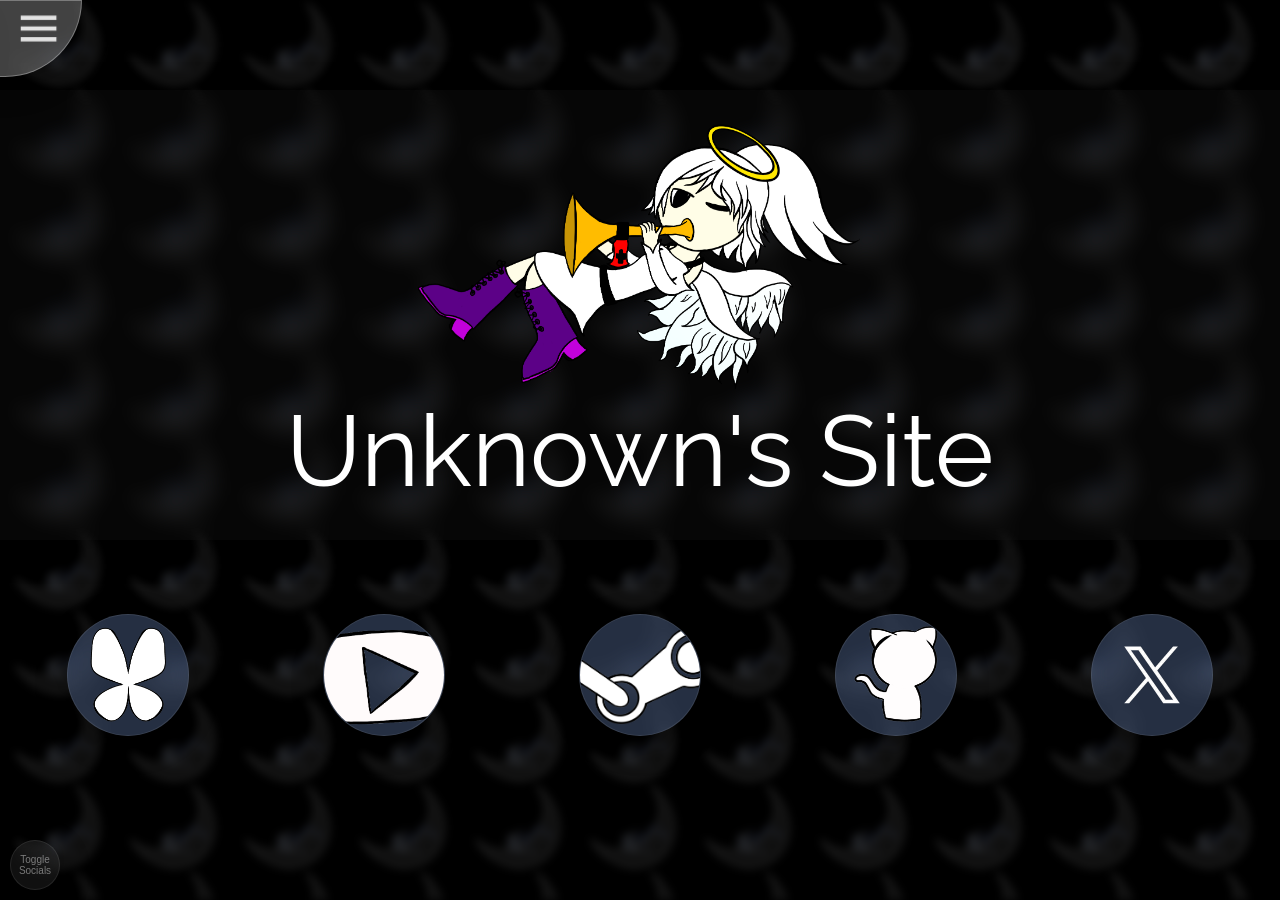
<file: index.html>
<!DOCTYPE html>
<html lang="en">
    <head>
        <link rel = "Stylesheet", href = "StyleSheets/StyleSheet.css">
        <title>Main Page</title>
        <!--Font Link / https://fonts.google.com/share?selection.family=Raleway:ital,wght@0,100..900;1,100..900  -->
        <link rel="preconnect" href="https://fonts.googleapis.com">
        <link rel="preconnect" href="https://fonts.gstatic.com" crossorigin>
        <link href="https://fonts.googleapis.com/css2?family=Raleway:ital,wght@0,100..900;1,100..900&display=swap" rel="stylesheet">
        <script src="Scripts/RemoveIcons.js" defer></script>
    </head>
    <body>
        <div id = Header>
            <div class = "Icon"></div>   
            <div class = "Icon Full"></div>  
            <div class = "Icon Full"></div>  
            <div class = "Icon Full"></div>
            <div class = "Icon Full"></div>
            <a href = "Pages/YoutubeRSSPage.html"><div class = "Icon Full"><img src = "Images/Icons/SteamWorkShop.png"></div></a>  
            <a href = "index.html"><div class = "Icon Full"><img src = "Images/Icons/Home.png"></div></a>
            <div class = "Icon MenuIcon"> <img src = "Images/MenuIcon.png"></div>
            
        </div>
            <div id = "Title">
                    
                <img src = "Images/Judgment.png">
                <div class = "Title">Unknown's Site</div>
            </div>
        <button type = "button" id = "RemoveButton">Toggle Socials</button>

            <div id = "ButtonGroup">
                <a href="https://bsky.app/profile/yelloworbs.bsky.social">
                    <div class = "LinkButtons"><img src = "Images/Icons/BlueSky.png"></div>
                </a>
                <a href="https://www.youtube.com/@Unknown_orbs">
                    <div class = "LinkButtons"><img src = "Images/Icons/Youtube.png"></div>
                </a>
                    <a href="https://steamcommunity.com/profiles/76561199028052228">
                    <div class = "LinkButtons"><img src = "Images/Icons/Steam.png"></div>
                </a>
                <a href="https://github.com/30026980">
                    <div class = "LinkButtons"><img src = "Images/Icons/Github.png"></div>
                </a>
                <a href="https://x.com/yellow_orbs">
                    <div class = "LinkButtons"><img src = "Images/Icons/X.png"></div>
                </a>
            </div>
        <div id = "BackgroundImageMove"></div>
    </body>
</html>
</file>
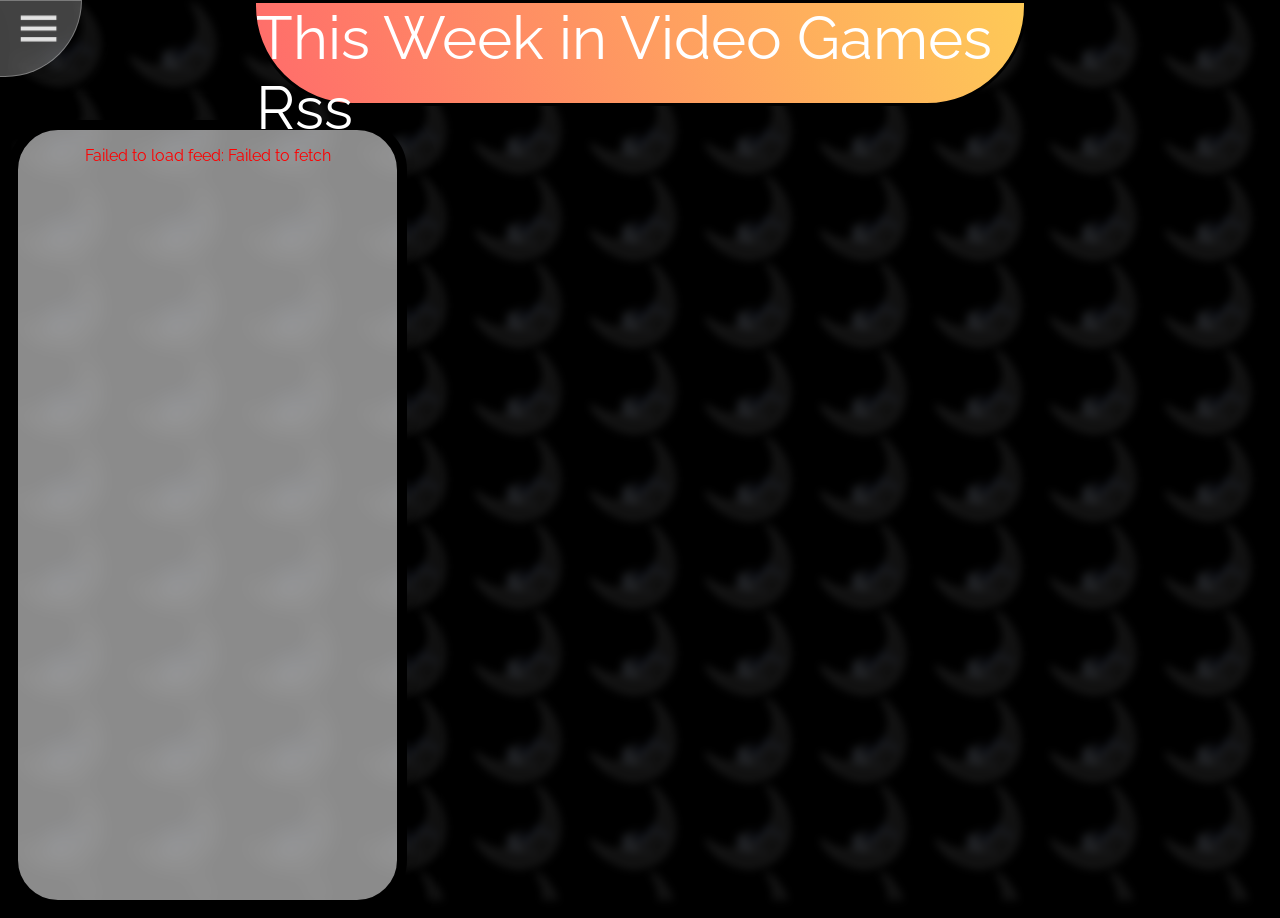
<file: Pages/YoutubeRSSPage.html>
<!DOCTYPE html>
<html lang="en" style="scroll-behavior:smooth;">
    <head>
        <link rel = "Stylesheet", href = "../StyleSheets/StyleSheet.css">
        <link rel = "Stylesheet", href = "../StyleSheets/RSSPageStyleSheet.css">
        <title>This Week in Video Games Rss</title>
        <!--Font Link / https://fonts.google.com/share?selection.family=Raleway:ital,wght@0,100..900;1,100..900  -->
        <link rel="preconnect" href="https://fonts.googleapis.com">
        <link rel="preconnect" href="https://fonts.gstatic.com" crossorigin>
        <link href="https://fonts.googleapis.com/css2?family=Raleway:ital,wght@0,100..900;1,100..900&display=swap" rel="stylesheet">
        <script src="../Scripts/RssScript.js"></script>
    </head>
    <body>
        <div id = "BackgroundImageMove"></div>
        <div id = Header>
            <div class = "Icon"></div>   
            <div class = "Icon Full"></div>  
            <div class = "Icon Full"></div>  
            <div class = "Icon Full"></div>
            <div class = "Icon Full"></div>  
            <a href = "YoutubeRSSPage.html"><div class = "Icon Full"><img src = "../Images/Icons/SteamWorkShop.png"></div></a>
            <a href = "../index.html"><div class = "Icon Full"><img src = "../Images/Icons/Home.png"></div></a>
            <div class = "Icon MenuIcon"> <img src = "../Images/MenuIcon.png"></div>
        </div>

        <div id = "YoutubeTitle">
            This Week in Video Games Rss
        </div>

        
        <div id = "RssContainer">
            <div id = "Content"></div>
        </div>
            
    </body>
</html>
</file>
<file: StyleSheets/StyleSheet.css>
/*transition-timing-function: cubic-bezier(1, -0.26, 0, 1.3);*/
body{
    font-family: "Raleway", sans-serif;
    font-optical-sizing: auto;
    background-color: black;
    overflow-y: hidden;
}
#BackgroundImageMove{
    z-index: -100;
    position:fixed;
    height: 100%;
    width: 100%;
    top:0%;
    left:0%;
    background-size: x;   
    background-image: url('../Images/BackgroundMoonAcrana.png');
    animation: BackgroundMove 2s linear infinite;
    filter:brightness(25%) blur(4px);
}
@keyframes BackgroundMove {
    0%{background-position: 0px 0px;}
    100%{background-position: 115px 176.5px;}
}
#Header{

    z-index: 100;

    transition: transform 0.5s cubic-bezier(1, -0.26, 0, 1.3);
    top:0%;
    left:0%;
    position: fixed;
    height: 75px;
    width: 700px;
    border-radius: 0px 0px 100px 0px;

    background: rgba(255, 255, 255, 0.26);
    backdrop-filter: blur(10px) saturate(180%);
    -webkit-backdrop-filter: blur(10px) saturate(180%);
    border: 1px solid rgba(255,255,255,0.3);
    box-shadow: 0 8px 32px rgba(0,0,0,0.25);

    display:flex;
    align-items: center;
    justify-content: space-around;
    flex-wrap: nowrap;

    transform: translateX(-620px);

    animation: HeaderMoveIn 0.8s cubic-bezier(1, -0.26, 0, 1.3);
}
#Header:hover{
    transform: translateX(-90px);

}
@keyframes HeaderMoveIn {
    0%{transform: translate(-900px);}
    100%{transform: translateX(-620px)}
}
.Icon{
    display:flex;
    align-items: center;
    justify-content: center;    
    overflow-y: hidden;
    position: relative;

    width: 50px;
    height: 50px;
    border-radius: 20%;
}
.Icon img{
    max-width: 90%;
    max-height: 90%;
}
.Full{
    transition: all 0.4s ease;
    background: rgba(255, 255, 255, 0.26);
    backdrop-filter: blur(10px) saturate(180%);
    -webkit-backdrop-filter: blur(10px) saturate(180%);
    border: 1px solid rgba(255,255,255,0.3);
    box-shadow: 0 8px 32px rgba(0,0,0,0.25);
}
.Full:hover{
    background: rgba(251, 0, 255, 0.26);
    width:70px;
    height:65px;

}
.MenuIcon img{
    margin-bottom: 20px;
    height: 50px;
}
#Title{ 
    position: absolute;    
    top: 10%;
    left:0%;   

    transition: transform 0.5s cubic-bezier(1, -0.26, 0, 1.3);  
    
    height: 50%;
    width:100%;
    
    color:white;

    flex-direction: column;
    display:flex;
    align-items: center;
    justify-content: center;    
    overflow-y: hidden;
 
    pointer-events: none;
    animation: TitleMove 2s cubic-bezier(1, -0.26, 0, 1.3);

    background: rgba(192, 192, 192, 0.027);
    backdrop-filter: blur(10px) saturate(180%);
    -webkit-backdrop-filter: blur(10px) saturate(180%);
    border: 1px 0px 1px 0px solid rgba(255,255,255,0.3);
    box-shadow: 0 8px 32px rgba(0,0,0,0.25);
}
@keyframes TitleMove {
    0% {transform: translateY(-1000px);}
    100%{transform: translateY(0px);}
}
.Title{
    font-size: 100px;
}
#Title img{
    
    height:60%
}
#ButtonGroup{
    bottom: 10%;
    left:0%;
    position:absolute;
    height:30%;
    width:100%;
    transform: translateY(0px);

    flex-direction: row;
    display:flex;
    align-items: center;
    justify-content: space-around;   
}
.LinkButtons{
    transition: transform 1s ease;
    height:120px;
    width:120px;

    overflow: hidden;
    background: rgba(143, 182, 255, 0.26);
    backdrop-filter: blur(10px) saturate(180%);
    -webkit-backdrop-filter: blur(10px) saturate(180%);
    border: 1px solid rgba(255, 255, 255, 0.089);
    box-shadow: 0 8px 32px rgba(0, 0, 0, 0.25);
    border-radius: 100%;
    
    display:flex;
    align-items: center;
    justify-content: center;   
}
.LinkButtons img{
    height:100px;
}
.LinkButtons.MoveUp{
    transform: translateY(500px);
}
#RemoveButton{
    z-index: 999999;
    transition: all 1s ease;
    border-radius: 100%;
    font-size: 10px;
    color:rgba(255, 255, 255, 0.437);
    position: absolute;
    bottom: 10px;
    left:10px;
    height:50px;
    width: 50px;
    background: rgba(244, 248, 255, 0.061);
    backdrop-filter: blur(10px) saturate(180%);
    -webkit-backdrop-filter: blur(10px) saturate(180%);
    border: 1px solid rgba(255, 255, 255, 0.089);
    box-shadow: 0 8px 32px rgba(0, 0, 0, 0.25);
}
#RemoveButton *{
    pointer-events: none;
}
#RemoveButton:hover{
    background: rgba(244, 248, 255, 0.401);
}
</file>
<file: StyleSheets/RSSPageStyleSheet.css>
#RssContainer{
    color:white;
    z-index: 1;

    display: flex;
    flex-wrap: wrap;
    flex-shrink: 0;
    align-items: center;
    justify-self: center;
    flex-direction: column;

    width:30%;
    height: 670px;
    position: relative;
    margin-top: 120px;
    background: rgba(255, 255, 255, 0.545);
    backdrop-filter: blur(10px) saturate(180%);
    -webkit-backdrop-filter: blur(10px) saturate(180%);
    border: 10px solid rgb(0, 0, 0);
    box-shadow: 0 8px 32px rgba(0, 0, 0, 0.25);
    border-radius: 50px;

    padding-bottom: 100px;

    animation: TurnOn 0.5s cubic-bezier(1, -0.26, 0, 1.3);
    overflow:auto;
    scrollbar-width: none;
}
#RssContainer img{
    max-width:100%;
}
.scrollable-element::-webkit-scrollbar{
    display: none;
}
a:link{
    color:rgb(166, 252, 255);
    animation: TurnOn 0.5s cubic-bezier(1, -0.26, 0, 1.3);
}
@keyframes TurnOn {
    0%{background: rgba(0, 0, 0, 0); color:rgba(255, 255, 255, 0);}
}
#YoutubeTitle{
    position:absolute;
    height: 100px;
    width: 60%;

    display: flex;
    flex-shrink: 0;
    align-items: center;
    justify-self: center;
    flex-direction: column;

    background-image: linear-gradient(68deg, #ff6b6b 0%, #feca57 100%);
    left:50%;
    transform: translate(-50%);
    top:0%;

    color:white;

    z-index: 10;
    border-radius: 0px 0px 100px 100px;
    border: black 3px solid;

    font-size: 60px;
}
</file>
